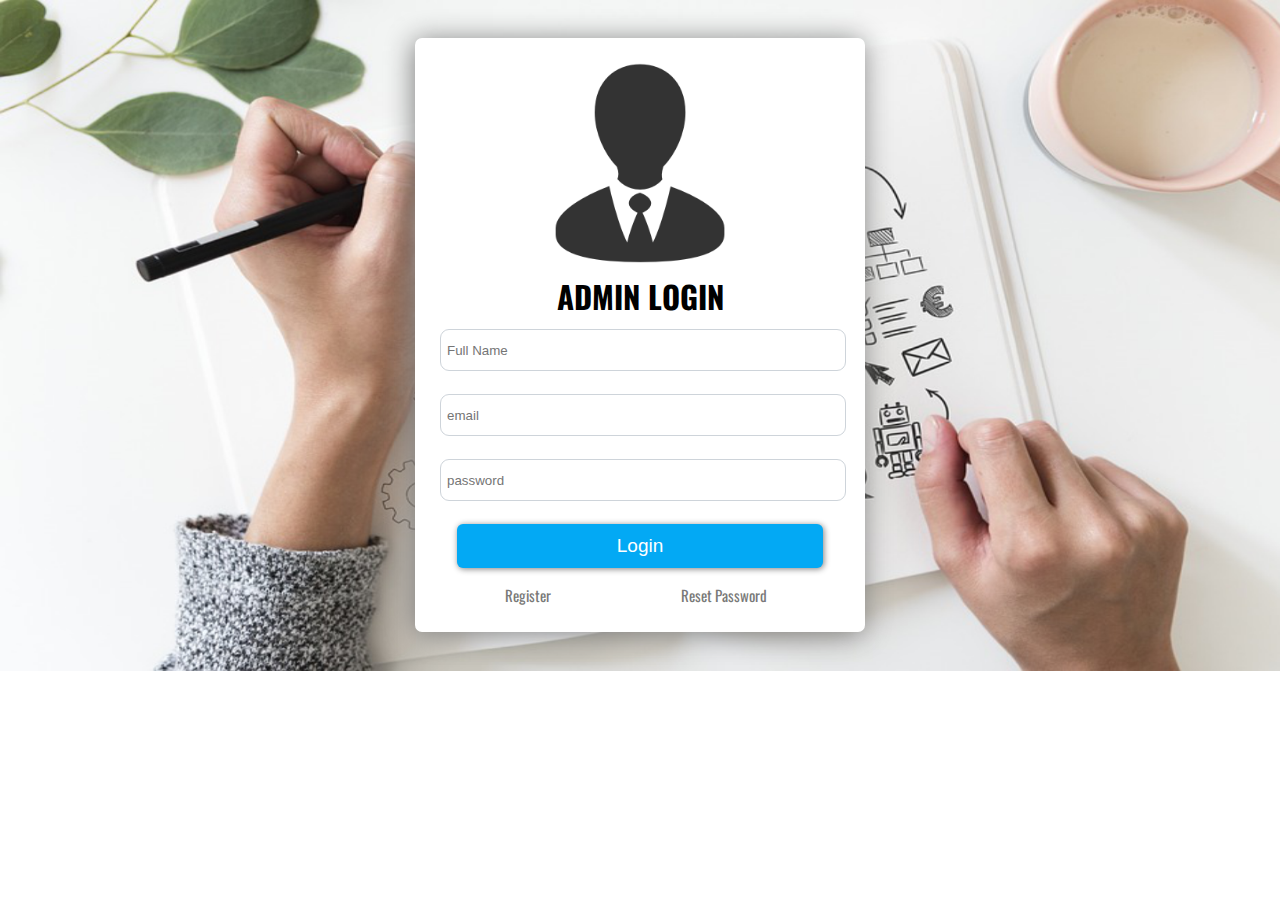
<file: index.html>
<!DOCTYPE html>
<html>
<head>
	<title>assignment-2</title>
	<link rel="stylesheet" type="text/css" href="style.css">
	<!--google font-->
	<link href="https://fonts.googleapis.com/css2?family=Oswald:wght@500&display=swap" rel="stylesheet">

</head>
<body>
	<div class="container">
		
		<div class="login-section">
			<img src="photo.jpg">
			<h2>admin login</h2>
			<form>
				<input type="text" placeholder="Full Name" class="form-control">
				<input type="email"  placeholder="email" class="form-control">
				<input type="password" placeholder="password" class="form-control">
				<input type="submit" value="Login" class="btn">

			</form>
			<a href="register.html" class="href">Register</a><a href="forgotten.html" class="href">Reset Password</a>
			
		</div>

		
	</div>

</body>
</html>
</file>
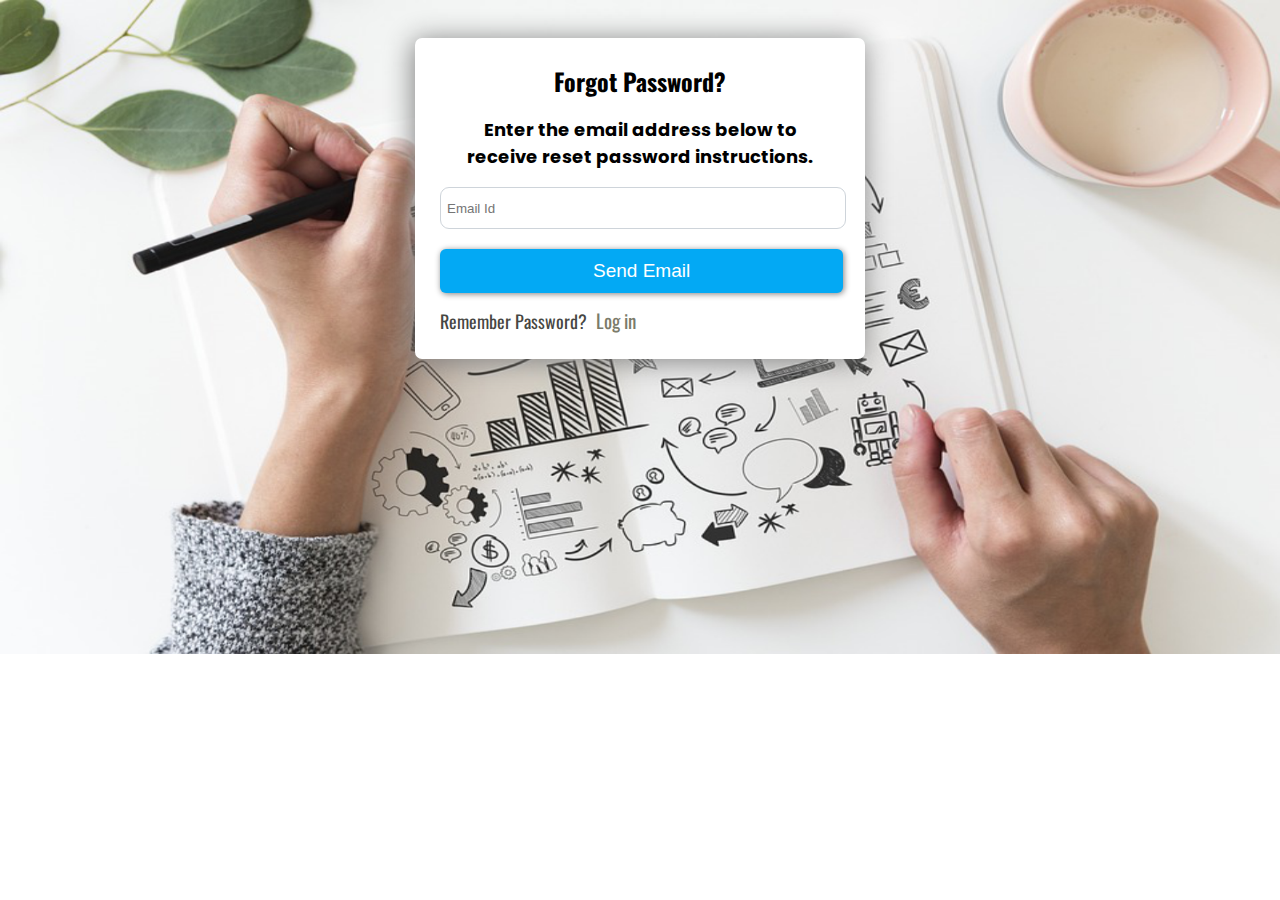
<file: forgotten.html>
<!DOCTYPE html>
<html>
<head>
	<title>Forgotten</title>
	<link href="https://fonts.googleapis.com/css2?family=Oswald:wght@500&display=swap" rel="stylesheet">
	<link href="https://fonts.googleapis.com/css2?family=Lato:ital@1&family=Poppins&display=swap" rel="stylesheet">

	<link rel="stylesheet" type="text/css" href="forgotten.css">
</head>
<body>

	<div class="container">
		<div class="login">
			<h2>Forgot Password?</h2>
			<h3>Enter the email address below to receive reset password instructions.</h3>
			<form>
				<input type="text" placeholder="Email Id" class="control">
				<input type="submit" value="Send Email" class="btn">
				<span class="href2">Remember Password?</span><a href="index.html" class="href">Log in</a>
			</form>
			
		</div>
	</div>

</body>
</html>
</file>
<file: style.css>
*{
	margin: 0px;
	padding: 0px;
}
body{
	background:url(background.png);
	background-repeat: no-repeat;
	background-size: cover;
	font-family: 'Oswald', sans-serif;
}
.container{
	width: 450px;
	margin: 3% auto;

}
.login-section{
	background-color: #FFFFFF;
	padding: 25px;
	box-shadow: -2px 2px 28px grey;
	border-radius:7px;

}
.login-section img{
	width: 200px;
	margin: 0 auto;
	display: block;
	
}
.login-section h2{
	
	text-align: center;
		
	font-size: 31px;
		
	text-transform: uppercase;
		
	margin: 10px 0;
}
.form-control {
    width: 98%;
    height: 28px;
    margin-bottom: 23px;
    border: 1px solid #CED4DA;
    border-radius: 9px;
    padding: 6px;
    
}

.btn {
    padding: 11px 160px;
    margin: 0 auto;
    display: block;
    margin-bottom:15px;
    background-color: #03A9F4;
    border-radius: 6px;
    border: none;
    color: white;
    font-size: 19px;
    box-shadow: 1px 1px 6px grey;
}

.btn:hover{
	background-color:#054FA9;
	transition-duration:0.3s;
}
.href {
    text-decoration: none;
    font-size: 15px;
    margin: 0px 65px;
    color: #797978;
}

.href:hover{
    color:#0673B5;
    transition-duration:0.3s;

}
</file>
<file: forgotten.css>
*{
	margin: 0px;
	padding: 0px;
}

body{
    background:url(background.png);
    background-repeat: no-repeat;
    background-size: cover;
    
    
}
.container{
    width: 450px;
    margin: 3% auto;
    

}
.login{
    background-color: #FFFFFF;
    padding: 25px;
    box-shadow: -2px 2px 28px grey;
    border-radius: 7px;

}
.login h2{
	text-align: center;
	margin-bottom: 13px;
    font-family: 'Oswald', sans-serif;
}

.login h3{
	text-align: center;
	margin: 17px;
	font-size: 18px;
    font-family: 'Lato', sans-serif;
    font-family: 'Poppins', sans-serif;
}

.control{
	width: 98%;
    height: 28px;
    margin-bottom: 23px;
    padding: 6px;
    border: 1px solid #CED4DA;
    border-radius: 9px;
}

.btn {
    padding: 11px 153px;
    margin: 0 auto;
    display: block;
    background-color: #03A9F4;
    border-radius: 6px;
    border: none;
    color: white;
    font-size: 19px;
    box-shadow: 1px 1px 6px grey;
    margin: -3px 0px 13px 0px;
}
.btn:hover{
	background-color:#054FA9;
	transition-duration:0.3s;
}
.href {
    text-decoration: none;
    font-size: 19px;
    margin: 0px 9px;
    color: #7b7b6a;
    font-family: 'Oswald', sans-serif;
}
.href:hover{
    color:#0673B5;
    transition-duration:0.3s;

}
.href2 {
    color: #464642;
    font-size: 18px;
    font-family: 'Oswald', sans-serif;
}
</file>
